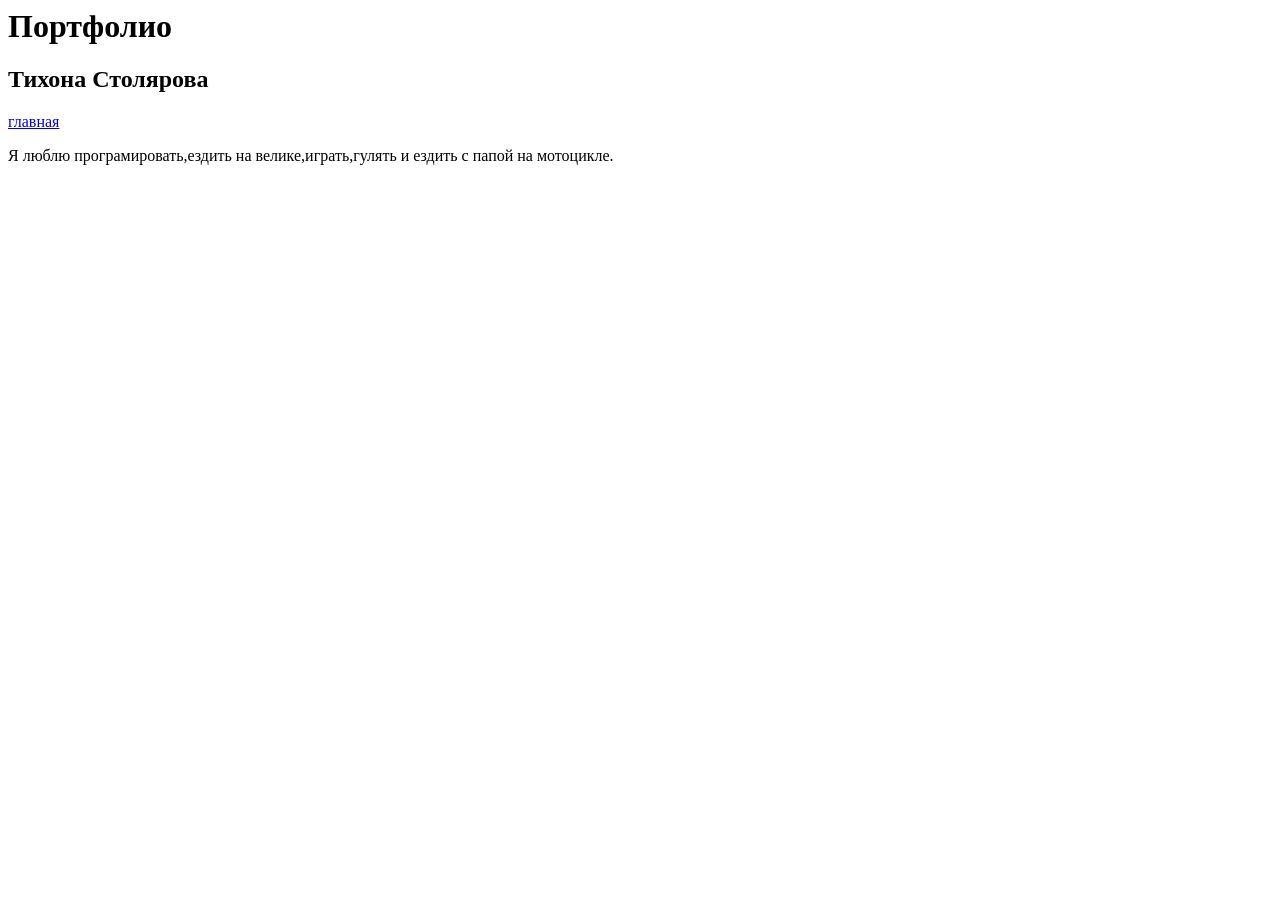
<file: leonov.html>
<html>
  <body>
    <header>
      <h1>Портфолио</h1>
      <h2>Тихона Столярова</h2>
    </header>
    <nav>
      <a href="index.html">главная</a>
      <a href=""></a>
      </nav>
    <main>
      <p>Я люблю програмировать,ездить на велике,играть,гулять и ездить с папой на мотоцикле.</p>
</html>
</file>
